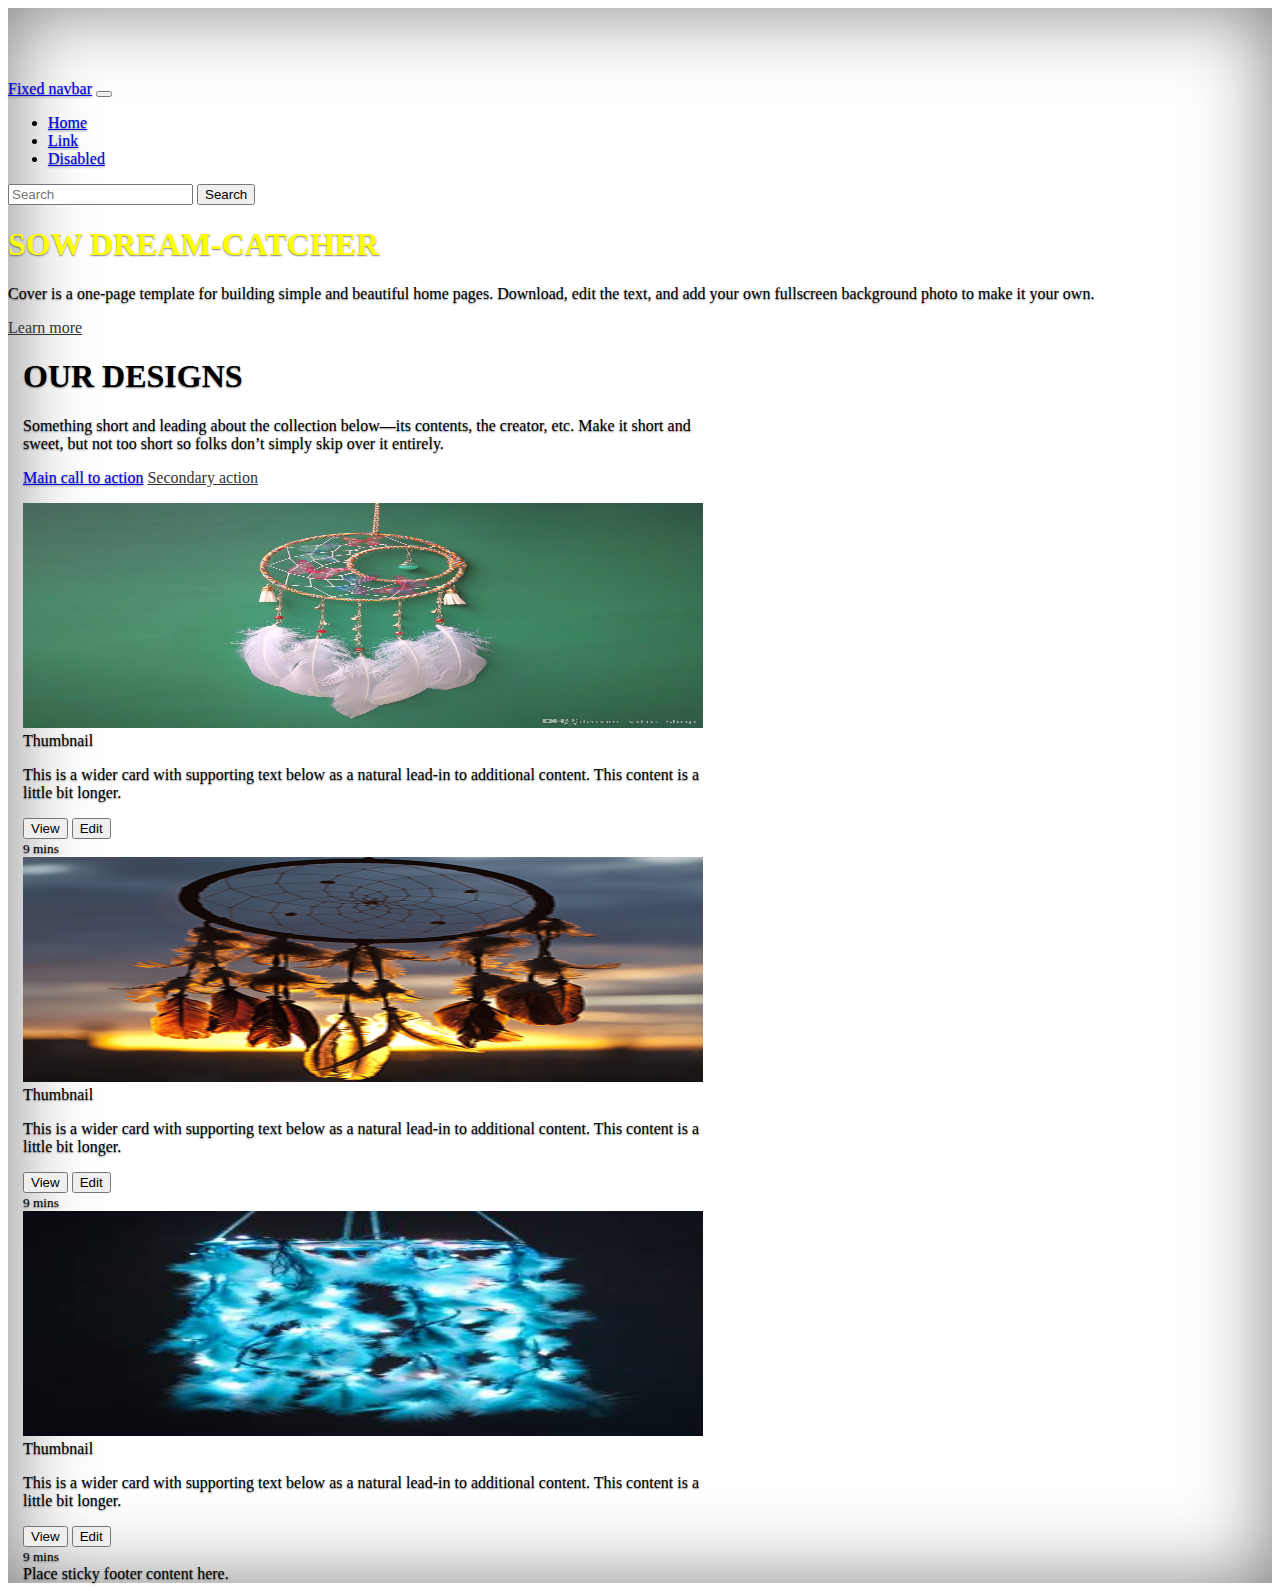
<file: SOW project/index.html>
<!doctype html>
<html lang="en">
  <head>
    <!-- Required meta tags -->
    <meta charset="utf-8">
    <meta name="viewport" content="width=device-width, initial-scale=1">

    <!-- Bootstrap CSS -->
    <link href="https://cdn.jsdelivr.net/npm/bootstrap@5.0.0-beta1/dist/css/bootstrap.min.css" rel="stylesheet" integrity="sha384-giJF6kkoqNQ00vy+HMDP7azOuL0xtbfIcaT9wjKHr8RbDVddVHyTfAAsrekwKmP1" crossorigin="anonymous">


    <title>SOW project</title>
    <link href="cover.css" rel="stylesheet">
    <link href="sticky-footer.css" rel="stylesheet">

     <style>
      body {
  min-height: 75rem;
  padding-top: 4.5rem;
}

      .bd-placeholder-img {
        font-size: 1.125rem;
        text-anchor: middle;
        -webkit-user-select: none;
        -moz-user-select: none;
        user-select: none;
      }

      @media (min-width: 768px) {
        .bd-placeholder-img-lg {
          font-size: 3.5rem;
        }
      }
    </style>
    <style>
      .bd-placeholder-img {
        font-size: 1.125rem;
        text-anchor: middle;
        -webkit-user-select: none;
        -moz-user-select: none;
        user-select: none;
      }

      @media (min-width: 768px) {
        .bd-placeholder-img-lg {
          font-size: 3.5rem;
        }
      }
    </style>

  </head>
  <body>
    <nav class="navbar navbar-expand-md navbar-dark fixed-top bg-dark">
  <div class="container-fluid">
    <a class="navbar-brand" href="#">Fixed navbar</a>
    <button class="navbar-toggler" type="button" data-bs-toggle="collapse" data-bs-target="#navbarCollapse" aria-controls="navbarCollapse" aria-expanded="false" aria-label="Toggle navigation">
      <span class="navbar-toggler-icon"></span>
    </button>
    <div class="collapse navbar-collapse" id="navbarCollapse">
      <ul class="navbar-nav me-auto mb-2 mb-md-0">
        <li class="nav-item active">
          <a class="nav-link" aria-current="page" href="#">Home</a>
        </li>
        <li class="nav-item">
          <a class="nav-link" href="#">Link</a>
        </li>
        <li class="nav-item">
          <a class="nav-link disabled" href="#" tabindex="-1" aria-disabled="true">Disabled</a>
        </li>
      </ul>
      <form class="d-flex">
        <input class="form-control me-2" type="search" placeholder="Search" aria-label="Search">
        <button class="btn btn-outline-success" type="submit">Search</button>
      </form>
    </div>
  </div>
</nav>
 <div class="d-flex h-100 text-center text-white bg-dark">   
  <main class="px-3">
    <h1 style="color: yellow;">SOW DREAM-CATCHER</h1>
    <p class="lead">Cover is a one-page template for building simple and beautiful home pages. Download, edit the text, and add your own fullscreen background photo to make it your own.</p>
    <p class="lead">
      <a href="#" class="btn btn-lg btn-secondary fw-bold border-white bg-white">Learn more</a>
    </p>
  </main>
</div>

<section class="py-5 text-center container">
    <div class="row py-lg-5">
      <div class="col-lg-6 col-md-8 mx-auto">
        <h1 class="fw-light">OUR DESIGNS</h1>
        <p class="lead text-muted">Something short and leading about the collection below—its contents, the creator, etc. Make it short and sweet, but not too short so folks don’t simply skip over it entirely.</p>
        <p>
          <a href="#" class="btn btn-primary my-2">Main call to action</a>
          <a href="#" class="btn btn-secondary my-2">Secondary action</a>
        </p>
      </div>
    </div>
  </section>

<div class="album py-5 bg-light">
    <div class="container">

      <div class="row row-cols-1 row-cols-sm-2 row-cols-md-3 g-3">
  <div class="col">
          <div class="card shadow-sm">
            <img src="images/DC3.jpg" class="bd-placeholder-img card-img-top" width="100%" height="225" xmlns="http://www.w3.org/2000/svg" role="img" aria-label="Placeholder: Thumbnail" preserveAspectRatio="xMidYMid slice" focusable="false"><title>DC3</title><rect width="100%" height="100%" fill="#55595c"/><text x="50%" y="50%" fill="#eceeef" dy=".3em">Thumbnail</text></img>

            <div class="card-body">
              <p class="card-text">This is a wider card with supporting text below as a natural lead-in to additional content. This content is a little bit longer.</p>
              <div class="d-flex justify-content-between align-items-center">
                <div class="btn-group">
                  <button type="button" class="btn btn-sm btn-outline-secondary">View</button>
                  <button type="button" class="btn btn-sm btn-outline-secondary">Edit</button>
                </div>
                <small class="text-muted">9 mins</small>
              </div>
            </div>
          </div>
        </div>
        <div class="col">
          <div class="card shadow-sm">
            <img src="images/DC2.png" class="bd-placeholder-img card-img-top" width="100%" height="225" xmlns="http://www.w3.org/2000/svg" role="img" aria-label="Placeholder: Thumbnail" preserveAspectRatio="xMidYMid slice" focusable="false"><title>DC2</title><rect width="100%" height="100%" fill="#55595c"/><text x="50%" y="50%" fill="#eceeef" dy=".3em">Thumbnail</text></img>

            <div class="card-body">
              <p class="card-text">This is a wider card with supporting text below as a natural lead-in to additional content. This content is a little bit longer.</p>
              <div class="d-flex justify-content-between align-items-center">
                <div class="btn-group">
                  <button type="button" class="btn btn-sm btn-outline-secondary">View</button>
                  <button type="button" class="btn btn-sm btn-outline-secondary">Edit</button>
                </div>
                <small class="text-muted">9 mins</small>
              </div>
            </div>
          </div>
        </div>
        <div class="col">
          <div class="card shadow-sm">
            <img src="images/DC1.jpeg" class="bd-placeholder-img card-img-top" width="100%" height="225" xmlns="http://www.w3.org/2000/svg" role="img" aria-label="Placeholder: Thumbnail" preserveAspectRatio="xMidYMid slice" focusable="false"><title>DC1</title><rect width="100%" height="100%" fill="#55595c"/><text x="50%" y="50%" fill="#eceeef" dy=".3em">Thumbnail</text></img>

            <div class="card-body">
              <p class="card-text">This is a wider card with supporting text below as a natural lead-in to additional content. This content is a little bit longer.</p>
              <div class="d-flex justify-content-between align-items-center">
                <div class="btn-group">
                  <button type="button" class="btn btn-sm btn-outline-secondary">View</button>
                  <button type="button" class="btn btn-sm btn-outline-secondary">Edit</button>
                </div>
                <small class="text-muted">9 mins</small>
              </div>
            </div>
          </div>
        </div>
        </div>
    </div>
  </div>

<footer class="footer mt-auto py-3 bg-light">
  <div class="container">
    <span class="text-muted">Place sticky footer content here.</span>
  </div>
</footer>

    <!-- Optional JavaScript; choose one of the two! -->

    <!-- Option 1: Bootstrap Bundle with Popper -->
    <script src="https://cdn.jsdelivr.net/npm/bootstrap@5.0.0-beta1/dist/js/bootstrap.bundle.min.js" integrity="sha384-ygbV9kiqUc6oa4msXn9868pTtWMgiQaeYH7/t7LECLbyPA2x65Kgf80OJFdroafW" crossorigin="anonymous"></script>

    <!-- Option 2: Separate Popper and Bootstrap JS -->
    <!--
    <script src="https://cdn.jsdelivr.net/npm/@popperjs/core@2.5.4/dist/umd/popper.min.js" integrity="sha384-q2kxQ16AaE6UbzuKqyBE9/u/KzioAlnx2maXQHiDX9d4/zp8Ok3f+M7DPm+Ib6IU" crossorigin="anonymous"></script>
    <script src="https://cdn.jsdelivr.net/npm/bootstrap@5.0.0-beta1/dist/js/bootstrap.min.js" integrity="sha384-pQQkAEnwaBkjpqZ8RU1fF1AKtTcHJwFl3pblpTlHXybJjHpMYo79HY3hIi4NKxyj" crossorigin="anonymous"></script>
    -->
  </body>
</html>
</file>
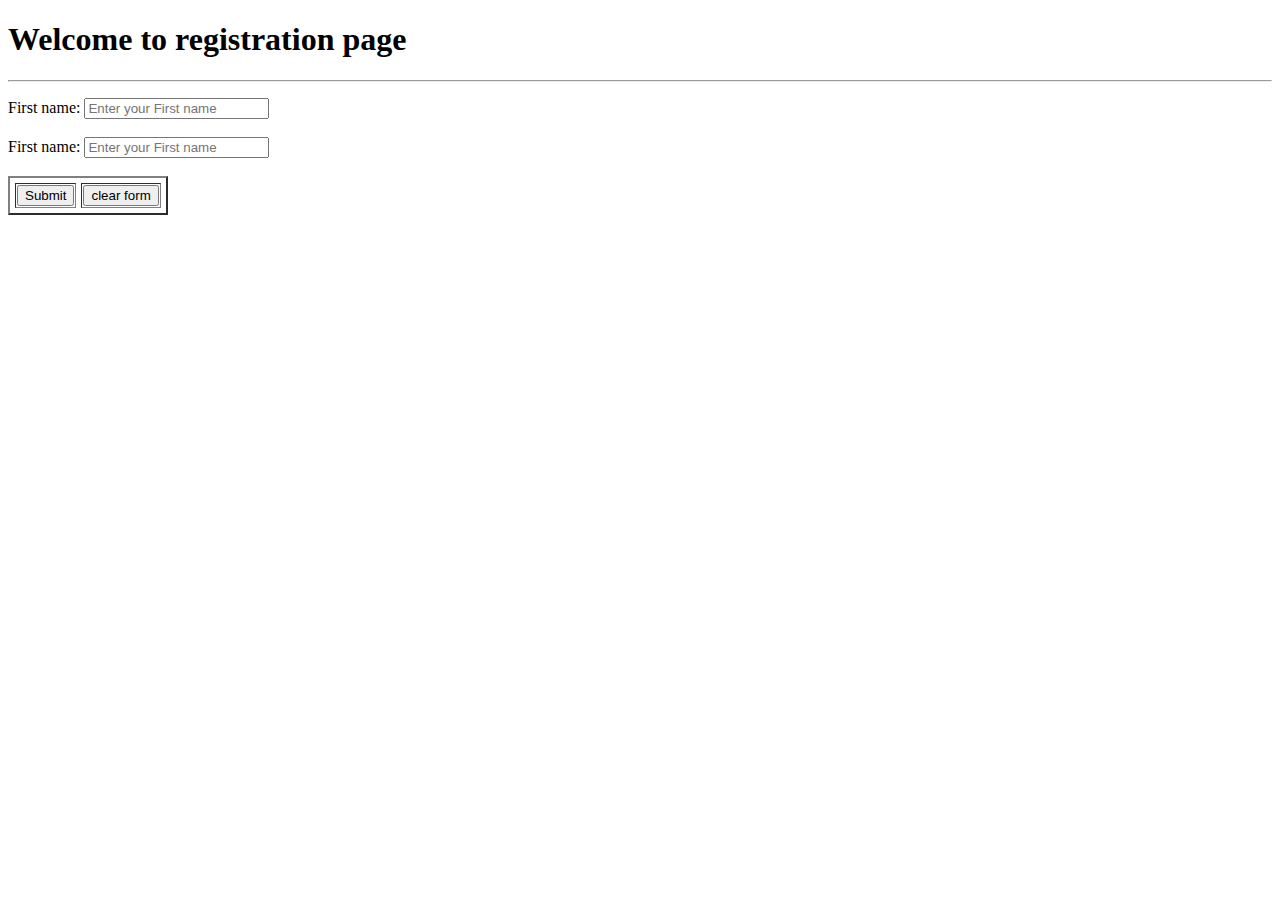
<file: 2-Personal Website/firstform.html>
<!DOCTYPE html>

<html>


    <head>
        <meta charset="utf-8">
        
        <meta name="viewport" content="width=device-width, initial scale= 1.0">
        
        <meta name="Form" content="First page">
        
        <title>First Form</title>



    </head>

    
    <body>

        <h1>Welcome to registration page</h1><hr>
        <p>
            <form method="post" action="Table.html">
                <label for="FirstName">First name:</label>
                    <input type="text" id="FirstName" placeholder="Enter your First name" name="FirstName">
                <br><br>
                
                <label for="LastName">First name:</label>
                    <input type="text" id="LastName" placeholder="Enter your First name" name="LastName">
                <br><br>
                
                <table border="2" cellspacing="5px">
                    
                    <tr><td><input type="Submit"></td>
                    <td><input type="reset" value="clear form">
                </td></tr>
        </table>
        
        
            </form>
            
            
        </p>
    </body>
    
    
</html>
</file>
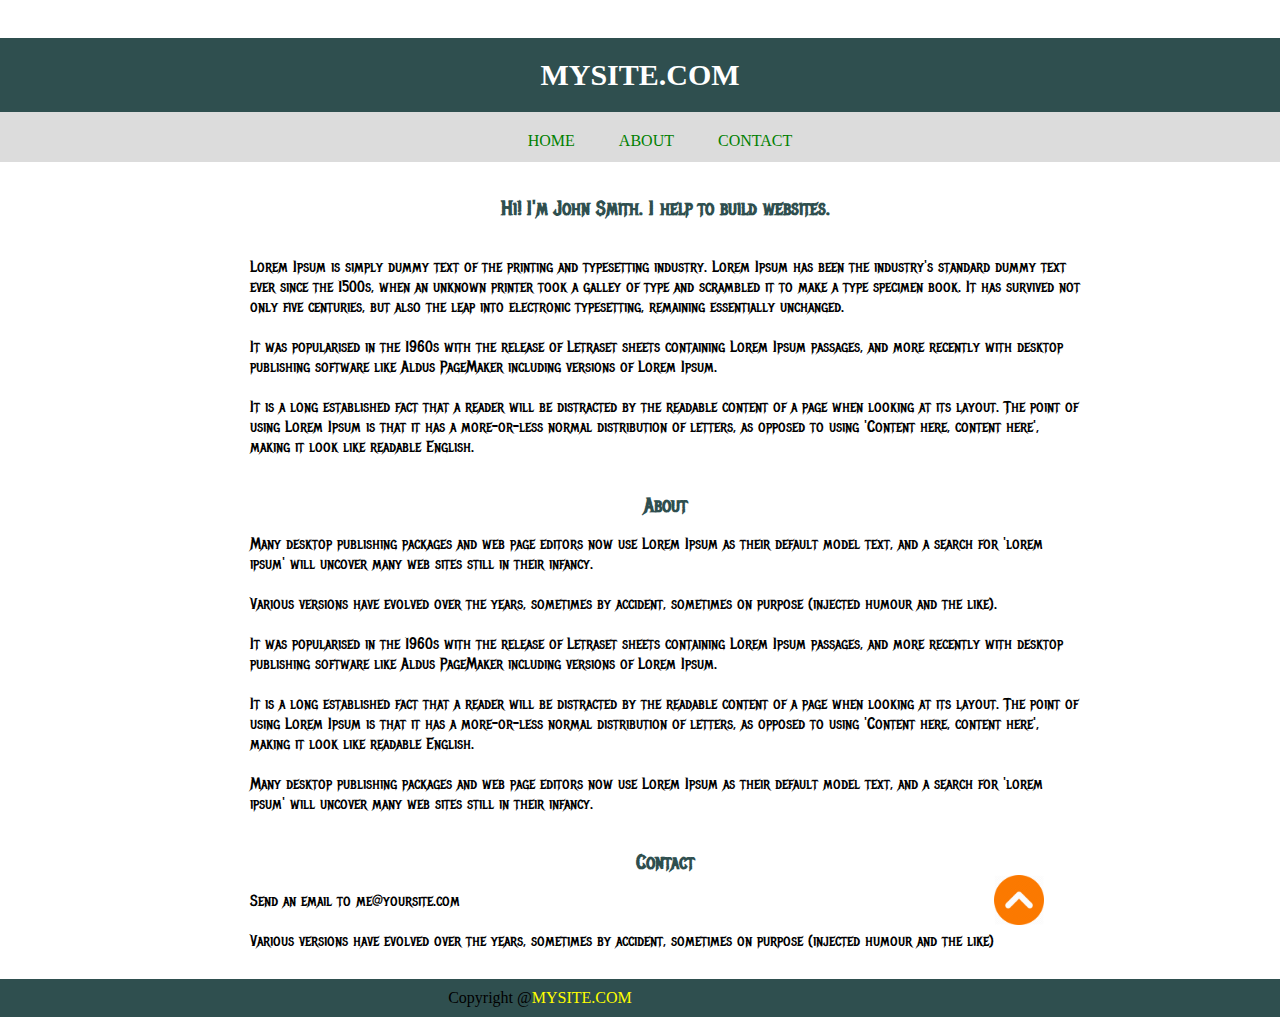
<file: 2-Personal Website/Personal_website.html>
<!DOCTYPE html>

<html>


    <head>
        <meta charset="utf-8">
        
        <meta name="viewport" content="width=device-width, initial scale= 1.0">
        
        <meta name="description" content="1st personal website page">
        
        <title>Personal page</title>
        
        <link href="https://fonts.googleapis.com/css2?family=Metal+Mania&display=swap" rel="stylesheet">

        <style type="text/css">
        
            body
            {
                margin:0 auto;
        
            }
            
            h1
            {
                background-color: darkslategrey;
                font-size: 30px;
                color:white;
                text-align: center;
                padding-top:20px;
                padding-bottom:20px;
            }
            
            li,nav
            {
                display: inline-block;
            }
            
            li a
            {
                padding:20px 20px 20px 20px;
                color:green;
                text-decoration: none;
            }
            

        
            ul
            {
                height: 50px;
                margin-top: -20px;
                padding-top: -10px;
                border-color:red;
                text-align: center;
                list-style-type: none;
                background-color:gainsboro;
            }
            
            header
            {
                font-weight: bolder;
                text-align: center;
                font-size: 20px;
                color:darkslategray;
            }
            
            section
            {
             margin-left:250px;
             margin-right: 200px;
            font-family: 'Metal Mania', cursive;
            }
        
            footer
            {
                text-align: center;
                background-color: darkslategray;
                padding-top: 10px;
                padding-bottom: 10px;
                margin-top: 50px;
                padding-right:200px;
            }
        
            a
            {
                text-decoration: none;
                display: inline-block;
                color:yellow;
            }
            
            .fr
            {
                float:right;
                position: relative;
                display: inline-block;
            }
            
            .fl
            {
                float:left;
            }
        </style>


    </head>

    
    <body>
        
        <a name="home"></a>

        <h1>MYSITE.COM</h1>
        
            <ul>
             <li><a href="#home">HOME</a></li>
             <li><a href="#about">ABOUT</a></li>
             <li><a href="#contact">CONTACT</a></li>
            </ul>
        
        <br>
        <section>
            <article><header>Hi! I'm John Smith. I help to build websites.</header><br>
            
            <p>Lorem Ipsum is simply dummy text of the printing and typesetting industry. Lorem Ipsum has been the industry's standard dummy text ever since the 1500s, when an unknown printer took a galley of type and scrambled it to make a type specimen book. It has survived not only five centuries, but also the leap into electronic typesetting, remaining essentially unchanged.
                <br><br>
            It was popularised in the 1960s with the release of Letraset sheets containing Lorem Ipsum passages, and more recently with desktop publishing software like Aldus PageMaker including versions of Lorem Ipsum.
                <br><br>
            It is a long established fact that a reader will be distracted by the readable content of a page when looking at its layout. The point of using Lorem Ipsum is that it has a more-or-less normal distribution of letters, as opposed to using 'Content here, content here', making it look like readable English.
            </p>
            </article>
            
            <article><a name="about"></a>
            <header>About</header>
                <p>Many desktop publishing packages and web page editors now use Lorem Ipsum as their default model text, and a search for 'lorem ipsum' will uncover many web sites still in their infancy.
                    <br><br>
                Various versions have evolved over the years, sometimes by accident, sometimes on purpose (injected humour and the like).
                    <br><br>
                It was popularised in the 1960s with the release of Letraset sheets containing Lorem Ipsum passages, and more recently with desktop publishing software like Aldus PageMaker including versions of Lorem Ipsum.
                    <br><br>
                It is a long established fact that a reader will be distracted by the readable content of a page when looking at its layout. The point of using Lorem Ipsum is that it has a more-or-less normal distribution of letters, as opposed to using 'Content here, content here', making it look like readable English.
                    <br><br>
                Many desktop publishing packages and web page editors now use Lorem Ipsum as their default model text, and a search for 'lorem ipsum' will uncover many web sites still in their infancy.</p>
            </article>
            
            <article><a name="contact"></a><header>Contact</header>
                <div class="fl">
                    <p>Send an email to me@yoursite.com
                    <br><br>
                    Various versions have evolved over the years, sometimes by accident, sometimes on purpose (injected humour and the like)
                    <br><br>
                    </p>
                </div>    
            </article>
        </section>
        
        <a href="#home"><img src="top.png" alt="Go to Home" height="50px" width="50px"></a>

        <footer>Copyright @<nav><a href="firstform.html">MYSITE.COM</a></nav></footer>
        
    </body>
    
    
</html>
</file>
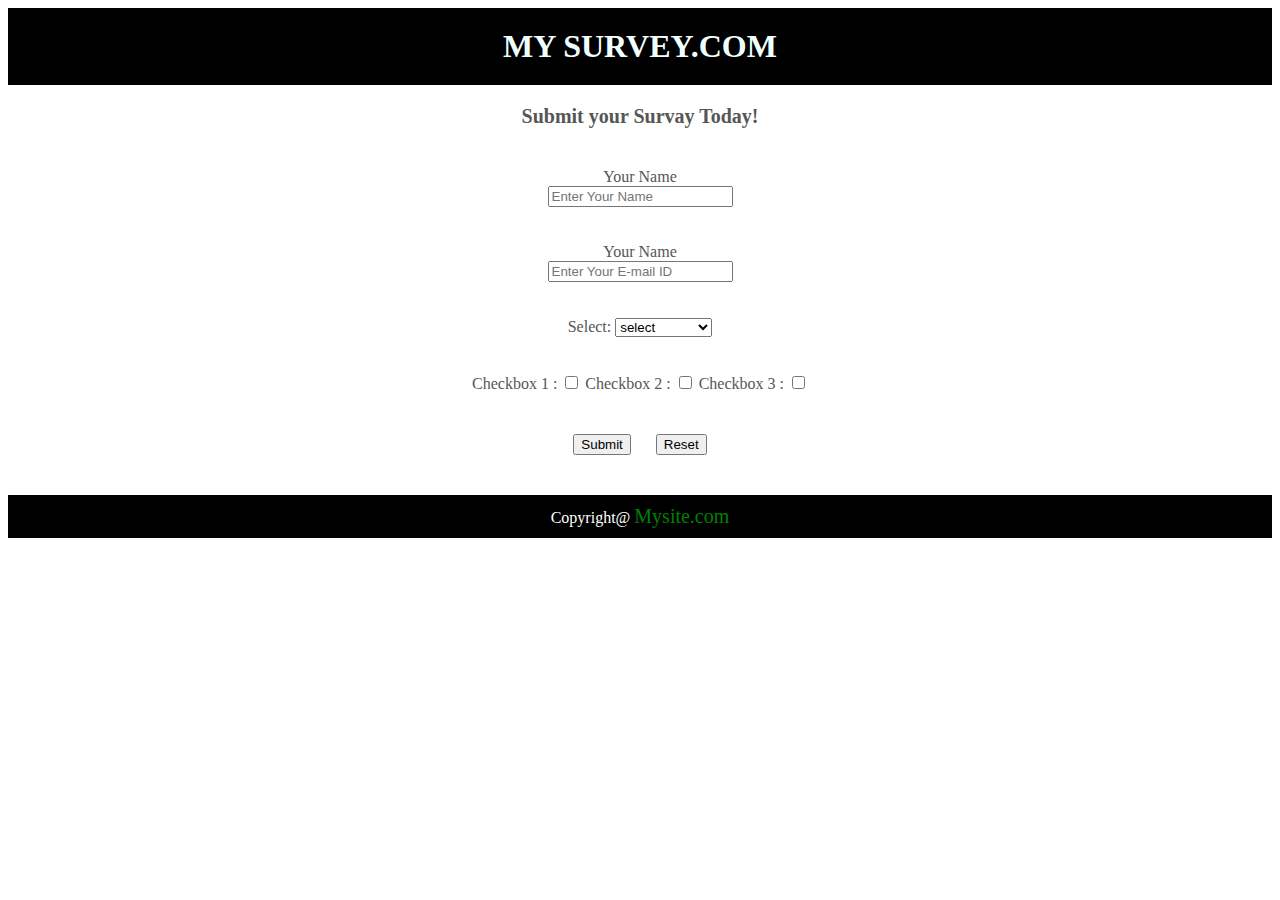
<file: 4-Survey page/Survey page after.html>
<!DOCTYPE html>

<html>


    <head>
        <meta charset="utf-8">
        
        <meta name="viewport" content="width=device-width, initial scale= 1.0">
        
        <meta name="description" content="Survey taking page">
        
        <title>Survey Page</title>
        
        <link rel="stylesheet" type="text/css" href="Survey_style.css" media="screen">



    </head>

    
    <body>

        <h1>MY SURVEY.COM</h1>
        
        <p>Submit your Survay Today!</p>
        
        
        <form>
            <label for="Your name">Your Name</label><br>
            
            <input type="text" id="Your name" placeholder="Enter Your Name">
            
            <br><br><br>
            
            <label for="Your email">Your Name</label><br>
            
            <input type="email" id="Your email" placeholder="Enter Your E-mail ID">
            
            <br><br><br>
            
            <label for="select">
            Select: </label>
            
            <select id="select">
                <optgroup label="INDIA">
                <option>select</option>
                <option>tamilnadu</option>
                <option>delhi</option>
                <option>bangalore</option>
                </optgroup>
                <optgroup label="AMERICA">
                <option>Canada</option>
                <option>New york</option>
                <option>los angels</option>
                </optgroup>
            </select>
            <br><br><br>
        <div>    
            <label for="Checkbox 1">Checkbox 1 :</label>
            <input type="checkbox" id="checkbox 1">
            <label for="Checkbox 1">Checkbox 2 :</label>
            <input type="checkbox" id="checkbox 2">
            <label for="Checkbox 1">Checkbox 3 :</label>
            <input type="checkbox" id="checkbox 3">
        </div>
        
            <br>
        <p>    
        <!--    <input type="submit" name="Submit Survey">
            <input type="reset" name="Reset Entries">-->
            <input type="submit"/> &nbsp; &nbsp; <input type="reset"/>
        </p>
        
        </form>
        
        <footer>Copyright@ <a href="firstform.html">Mysite.com</a></footer>
    </body>
    
    
</html>
</file>
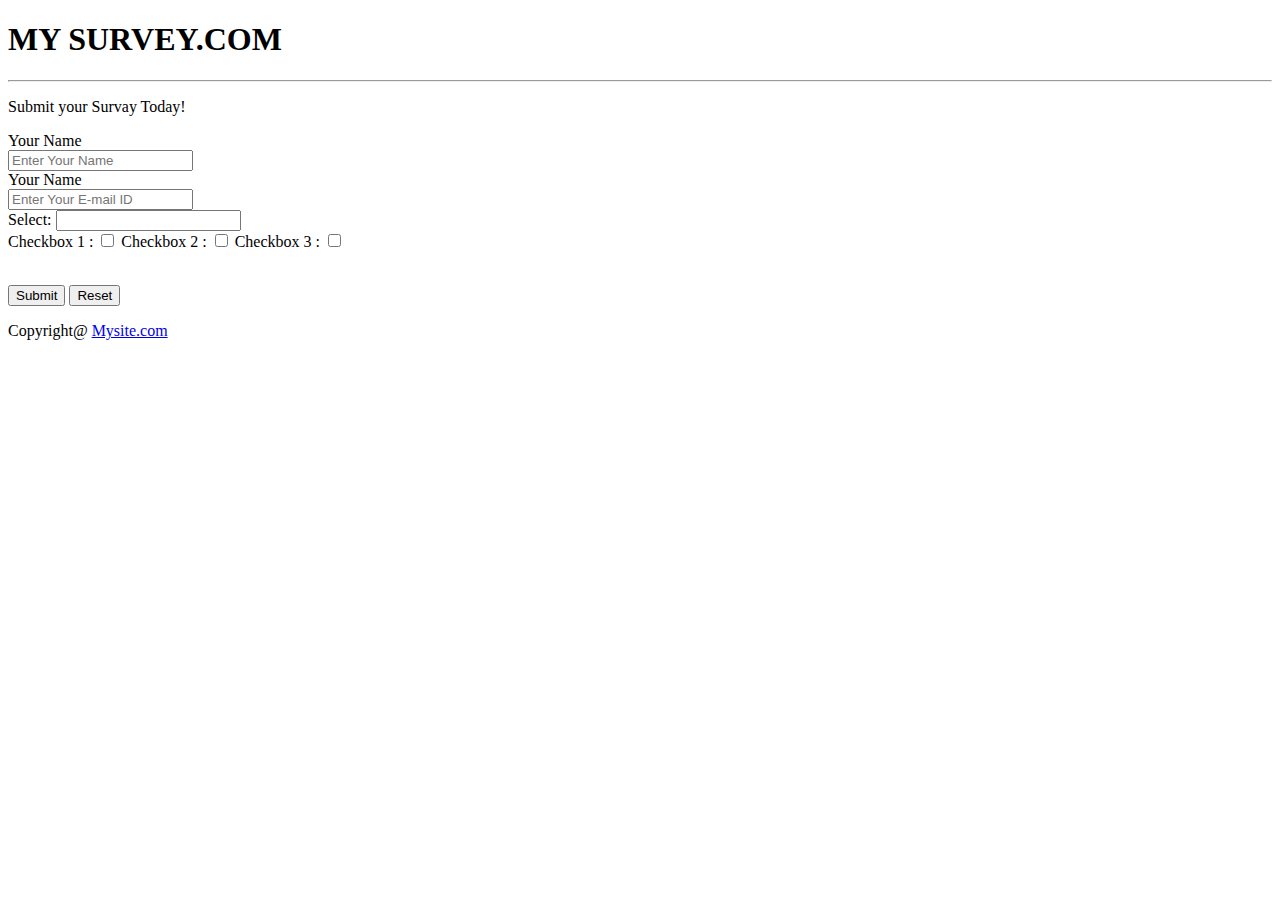
<file: 4-Survey page/Survey page before.html>
<!DOCTYPE html>

<html>


    <head>
        <meta charset="utf-8">
        
        <meta name="viewport" content="width=device-width, initial scale= 1.0">
        
        <meta name="description" content="Survey taking page">
        
        <title>Survey Page</title>



    </head>

    
    <body>

        <h1>MY SURVEY.COM</h1><hr>
        
        <p>Submit your Survay Today!</p>
        
        <form>
            <label for="Your name">Your Name</label><br>
            
            <input type="text" id="Your name" placeholder="Enter Your Name">
            
            <br>
            
            <label for="Your email">Your Name</label><br>
            
            <input type="email" id="Your email" placeholder="Enter Your E-mail ID">
            
            <br>
            
            <label for="select">
            Select: </label>
            
            <input type="">
            
            <br>
        <div>    
            <label for="Checkbox 1">Checkbox 1 :</label>
            <input type="checkbox" id="checkbox 1">
            <label for="Checkbox 1">Checkbox 2 :</label>
            <input type="checkbox" id="checkbox 2">
            <label for="Checkbox 1">Checkbox 3 :</label>
            <input type="checkbox" id="checkbox 3">
        </div>
        
            <br>
        <p>    
            <input type="submit" name="Submit Survey">
            <input type="reset" name="Reset Entries">
        </p>
        
        </form>
        
        <footer>Copyright@ <a href="firstform.html">Mysite.com</a></footer>
    </body>
    
    
</html>
</file>
<file: SOW project/cover.css>
/*
 * Globals
 */


/* Custom default button */
.btn-secondary,
.btn-secondary:hover,
.btn-secondary:focus {
  color: #333;
  text-shadow: none; /* Prevent inheritance from `body` */
}


/*
 * Base structure
 */

body {
  text-shadow: 0 .05rem .1rem rgba(0, 0, 0, .5);
  box-shadow: inset 0 0 5rem rgba(0, 0, 0, .5);
}

.cover-container {
  max-width: 42em;
}


/*
 * Header
 */

.nav-masthead .nav-link {
  padding: .25rem 0;
  font-weight: 700;
  color: rgba(255, 255, 255, .5);
  background-color: transparent;
  border-bottom: .25rem solid transparent;
}

.nav-masthead .nav-link:hover,
.nav-masthead .nav-link:focus {
  border-bottom-color: rgba(255, 255, 255, .25);
}

.nav-masthead .nav-link + .nav-link {
  margin-left: 1rem;
}

.nav-masthead .active {
  color: #fff;
  border-bottom-color: #fff;
}
</file>
<file: SOW project/sticky-footer.css>
/* Custom page CSS
-------------------------------------------------- */
/* Not required for template or sticky footer method. */

.container {
  width: auto;
  max-width: 680px;
  padding: 0 15px;
}
</file>
<file: 4-Survey page/Survey_style.css>
body
{
    text-align: center;
    color: #565656;
}

p
{
    font-weight: bolder;
    font-size: 20px;
    margin-top:20px;
}

h1
{
    padding:20px;
    background-color: black;
    color:azure;
    margin:0;
}

/*form input[type="text"]
{
    display: block;
    margin-left: auto;
    margin-right: auto;
    margin-bottom: 30px;
}*/

form
{
    text-align:center;
    padding:20px;
    
}

footer
{
    text-align: center;
    clear:both;
    background-color: black;
    color:white;
    padding: 10px;
}

a
{
    text-decoration: none;
    color: green;
    font-size: 20px;
}
</file>
